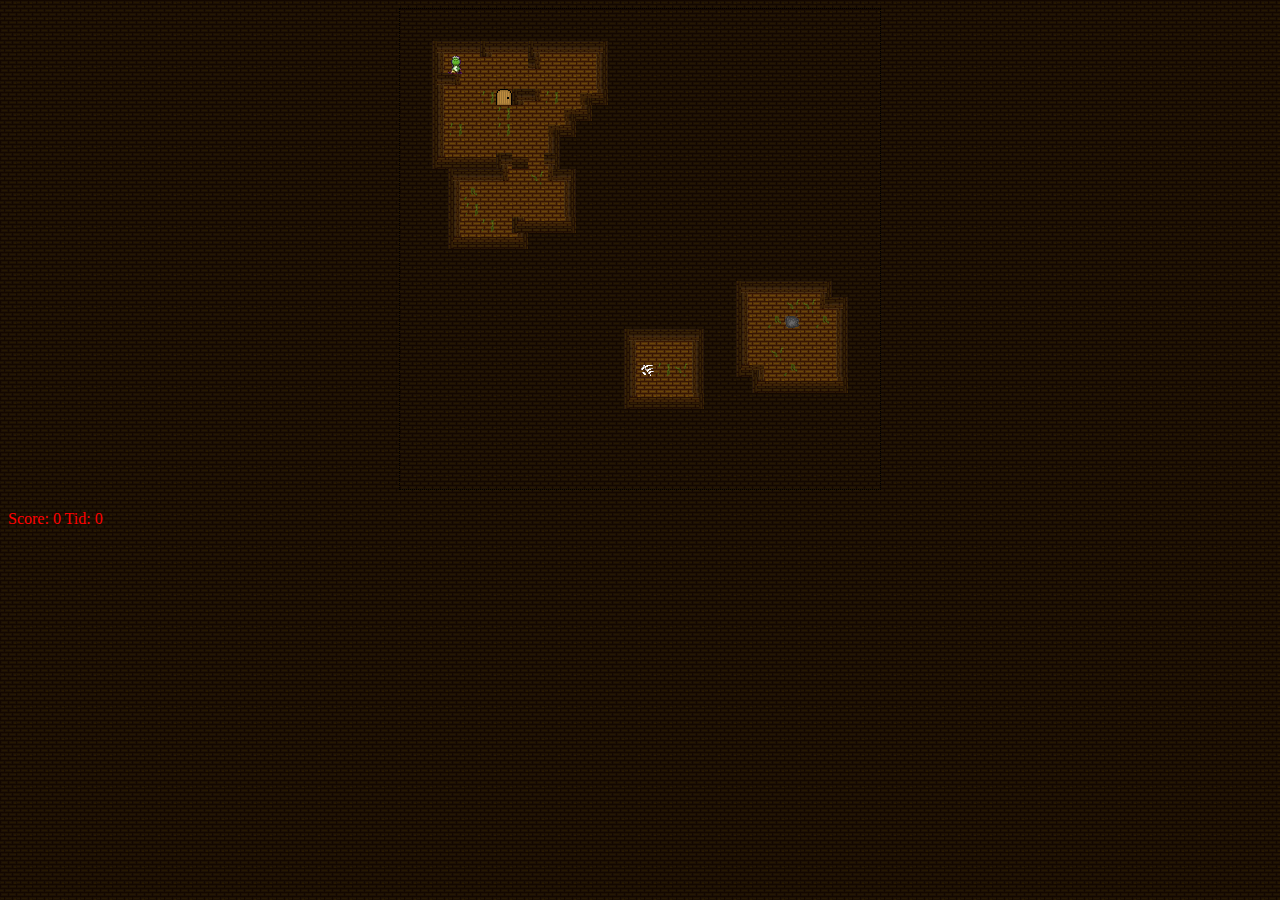
<file: archive/dungeon/index.html>
<!DOCTYPE html>
<html>
  <head>
    <title></title>
    <script src="script/run.js"></script>
    <script src="script/terrain.js"></script>
    <script src="script/map.js"></script>
    <script src="script/objects.js"></script>
    <meta charset="utf-8">
  </head>
  <body onload="run()" onkeydown="keyDown(event)" onkeyup="keyUp(event)" style="background-image: url(img/tiles1_default.png)">
    <center>
      <canvas id="myCanvas" width="480px;" height="480px;" style="border:1px dotted black;"></canvas>
    </center>
    <p id="test1" style="color:RED;">player</p>
    <img src="img/tiles1.png" id="tiles1" style="display: none;" />
    <img src="img/player1.png" id="player_1" style="display: none;" />
    <img src="img/tiles1_wall_bottom1.png" id="tiles1_wall_bottom1" style="display: none;" />
    <img src="img/tiles1_wall_top1.png" id="tiles1_wall_top1" style="display: none;" />
    <img src="img/tiles1_corner_bottomLeft.png" id="tiles1_corner_bottomLeft" style="display: none;" />
    <img src="img/tiles1_corner_topRight.png" id="tiles1_corner_topRight" style="display: none;" />
    <img src="img/tiles1_corner_bottomRight.png" id="tiles1_corner_bottomRight" style="display: none;" />
    <img src="img/tiles1_wall_right1.png" id="tiles1_wall_right1" style="display: none;" />
    <img src="img/tiles1_wall_left1.png" id="tiles1_wall_left1" style="display: none;" />
    <img src="img/tiles1_corner.png" id="tiles1_corner" style="display: none;" />
    <img src="img/tiles1_corner_topLeft.png" id="tiles1_corner_topLeft" style="display: none;" />
    <img src="img/tiles1_oc_topRight.png" id="tiles1_oc_topRight" style="display: none;" />
    <img src="img/tiles1_oc_topLeft.png" id="tiles1_oc_topLeft" style="display: none;" />
    <img src="img/tiles1_oc_bottomLeft.png" id="tiles1_oc_bottomLeft" style="display: none;" />
    <img src="img/tiles1_oc_bottomRight.png" id="tiles1_oc_bottomRight" style="display: none;" />
    <img src="img/tiles1_default.png" id="tiles1_default" style="display: none;" />
    <img src="img/tiles1_cannon_fire.png" id="tiles1_cannon_fire" style="display: none;" />
    <img src="img/tiles1_door.png" id="tiles1_door" style="display: none;" />
    <img src="img/tiles1_moss.png" id="tiles1_moss" style="display: none;" />
    <img src="img/tiles1_moss2.png" id="tiles1_moss2" style="display: none;" />
    <img src="img/tiles1_moss3.png" id="tiles1_moss3" style="display: none;" />
    <img src="img/tiles1_2.png" id="tiles1_2" style="display: none;" />
    <img src="img/tiles1_3.png" id="tiles1_3" style="display: none;" />
    <img src="img/tiles2.png" id="tiles2" style="display: none;" />
  </body>
</html>
</file>
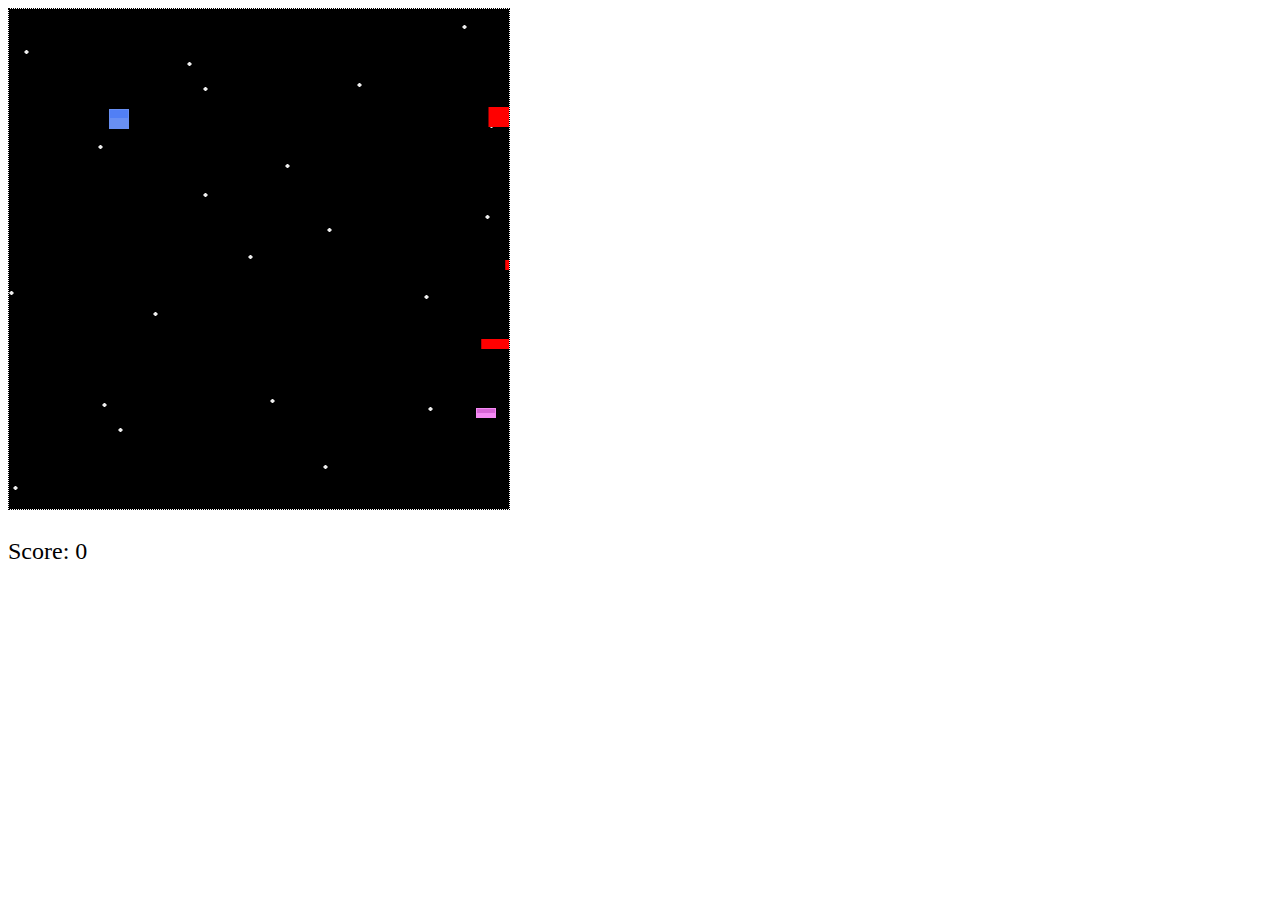
<file: archive/timewarp/index.html>
<!DOCTYPE html>
<html>
  <head>
    <title></title>
    <script src="script.js"></script>
    <meta charset="utf-8">
  </head>
  <body onload="run()" onkeydown="keyDown(event)" onkeyup="keyUp(event)">
    <canvas id="myCanvas" width="500px;" height="500px;" style="border:1px dotted black;"></canvas>
    <p id="score" style="font-size:24px;"></p>
    <img src="resources/img/wall.png" id="wall" style="display:none;" />
    <img src="resources/img/pink.png" id="pink" style="display:none;" />
    <img src="resources/img/orange.png" id="orange" style="display:none;" />
    <img src="resources/img/spelare.png" id="spelare" style="display:none;" />
    <img src="resources/img/bg.png" id="bg" style="display:none;" />
    <img src="resources/img/spelare_animation_1.png" id="aniOne" style="display:none;" />
    <img src="resources/img/spelare_animation_2.png" id="aniTwo" style="display:none;" />
    <img src="resources/img/spelare_animation_3.png" id="aniThree" style="display:none;" />
    <img src="resources/img/projectile_1.png" id="projectile_1" style="display:none;" />
  </body>
</html>
</file>
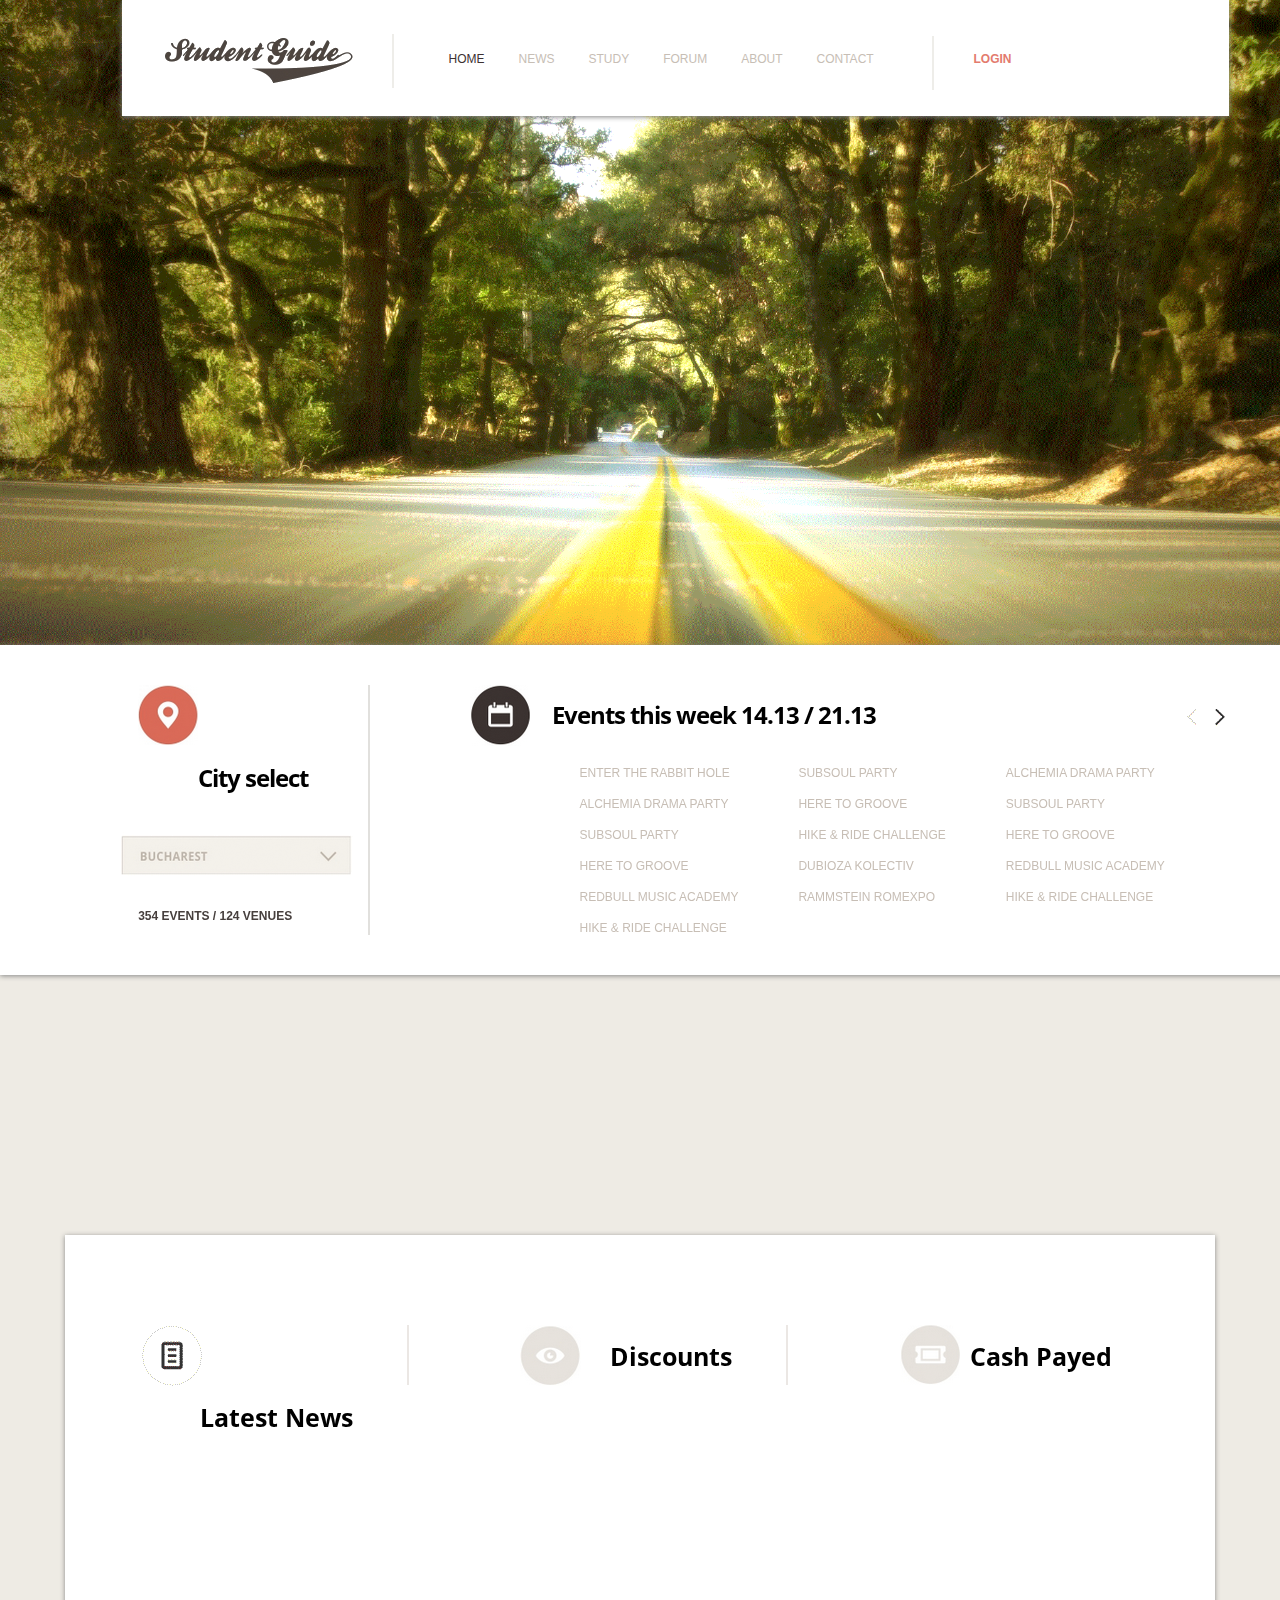
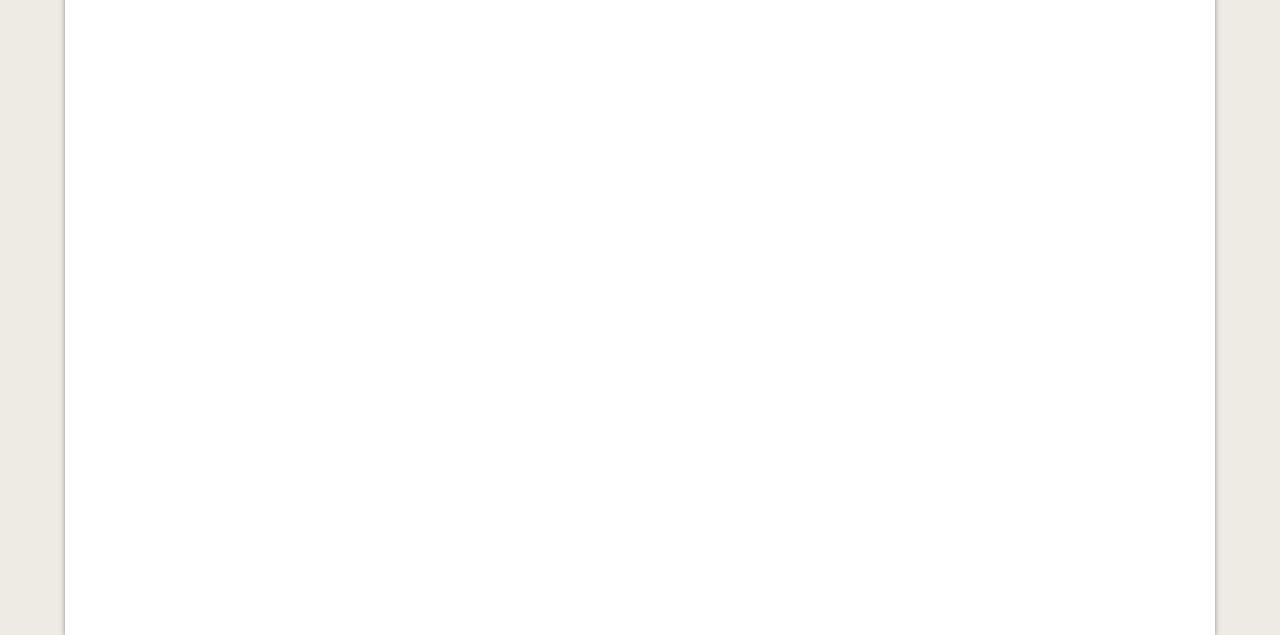
<file: resources/CopyCat/index.html>
<html>
	<head>
		<meta charset="utf-8">
		<title>Dribbble - Student_Guide_A_Lot</title>
		<link href="https://d13yacurqjgara.cloudfront.net/assets/favicon-e077da1e1160970a2edcc05e6e7dc20b.ico" rel="icon" />
		<link rel="stylesheet" type="text/css" href="style.css">
		<link href='http://fonts.googleapis.com/css?family=Open+Sans:300' rel='stylesheet' type='text/css'>
		<link href='http://fonts.googleapis.com/css?family=Francois+One' rel='stylesheet' type='text/css'>
		<link href='http://fonts.googleapis.com/css?family=Open+Sans:300' rel='stylesheet' type='text/css'>
		
		
		<script>
			var mapOptions = {
	zoom: 10,
	mapTypeId: google.maps.MapTypeId.SATELLITE,
	scrollwheel: false      
}
 
map = new google.maps.Map(document.getElementById("map"), mapOptions);
		</script>
		
	</head>
	
	<body>
		
		<header>
			<nav>
				
				<img src="images/logo.png" id="logo">
				
				<ul id="main_ul">
					<div id="extra_margin">
						<li><a href="index" id="selected">Home</a></li>
					<li><a href="index">News</a></li>
					<li><a href="index">Study</a></li>
					<li><a href="index">Forum</a></li>
					<li><a href="index">About</a></li>
					<li><a href="index">Contact</a></li>
					</div>					
				</ul>
				
				
				<div id="nav_bar">
					<div id="container_nav">
						<h4 id="login"><a href="#">login</a></h4>
					<ul>
						<li class="zocial-twitter icon"></li>
						<li class="zocial-googleplus icon"></li>
						<li class="zocial-pinterest icon"></li>
  						<li class="zocial-linkedin icon"></li>
  						<li class="zocial-facebook icon"></li>
					</ul>
					</div>
					
				</div>
			</nav>
			<!--
			<div id="front">
				<h1>Lorem Ipsum</h1>
				<h3>lorem ipsum lorem ipsum lorem ipsum</h3>
			</div>
			-->
		</header>
		
		
		<div id="expander">
			<div id="city_select">
				<div id="city_select_wrapper">
					<img src="images/city_select.png" id="pointer">
					
					<h1>City select</h1>
					
					<img src="images/select_a_city.png" id="venue_box">
					
					<h4>354 EVENTS / 124 VENUES</h4>
					
				</div>				
			</div>
			
			<div id="events_this_week">
				<div id="events_head">
					<img src="images/evemts_this_week.png" id="events_img">

					<h1>Events this week  14.13 / 21.13</h1>
					<img src="images/arrows.png" id="arrows">
				</div>
				
				<div id="event_list">
					<ul id="list_1">
						<li><a href="#">enter the rabbit hole</a></li>
						<li><a href="#">alchemia drama party</a></li>
						<li><a href="#">subsoul party</a></li>
						<li><a href="#">here to groove</a></li>
						<li><a href="#">redbull music academy</a></li>
						<li><a href="#">hike & ride challenge</a></li>
					</ul>
					
					<ul id="list_2">
						<li><a href="#">subsoul party</a></li>
						<li><a href="#">here to groove</a></li>
						<li><a href="#">hike & ride challenge</a></li>
						<li><a href="#">dubioza kolectiv</a></li>
						<li><a href="#">rammstein romexpo</a></li>				
					</ul>
					
					<ul id="list_3">
						<li><a href="#">alchemia drama party</a></li>
						<li><a href="#">subsoul party</a></li>
						<li><a href="#">here to groove</a></li>
						<li><a href="#">redbull music academy</a></li>
						<li><a href="#">hike & ride challenge</a></li>
					</ul>
					
					
				
				</div>
				
			</div>
			
		</div>
		
		<div id="expander_bar">
		
		</div>
	
		<div id="google_map">
			<div class="overlay" onClick="style.pointerEvents='none'"></div>
			
			<iframe src="https://www.google.com/maps/embed?pb=!1m10!1m8!1m3!1d19873.379763913952!2d-0.07258789357910185!3d51.49170243789673!3m2!1i1024!2i768!4f13.1!5e0!3m2!1sen!2s!4v1400068084301" width="100%" height="535" frameborder="0" style="border:0" id="map"></iframe>
			
			<div id="take_some_more_space">
			
			</div>
		
		</div>
		
		<div id="main_content">
			<div id="take_some_space">
			</div>
			
			
			<div id="latest_news_wrapper">
				<div id="latest_news_head">
					<img src="images/latest_news_head.png">
					<h1>Latest News</h1>
				</div>
			
			</div>
			
			<div id="discounts_wrapper">
				<div id="discounts_head">
					<img src="images/discounts.png">
					<h1>Discounts</h1>
				</div>
			</div>
			
			<div id="cash_payed_wrapper">
				<div id="cash_payed_head">
					<img src="images/cash_payed_head.png">
					<h1>Cash Payed</h1>
				</div>
			</div>
		
		</div>
		
	</body>
</html>
</file>
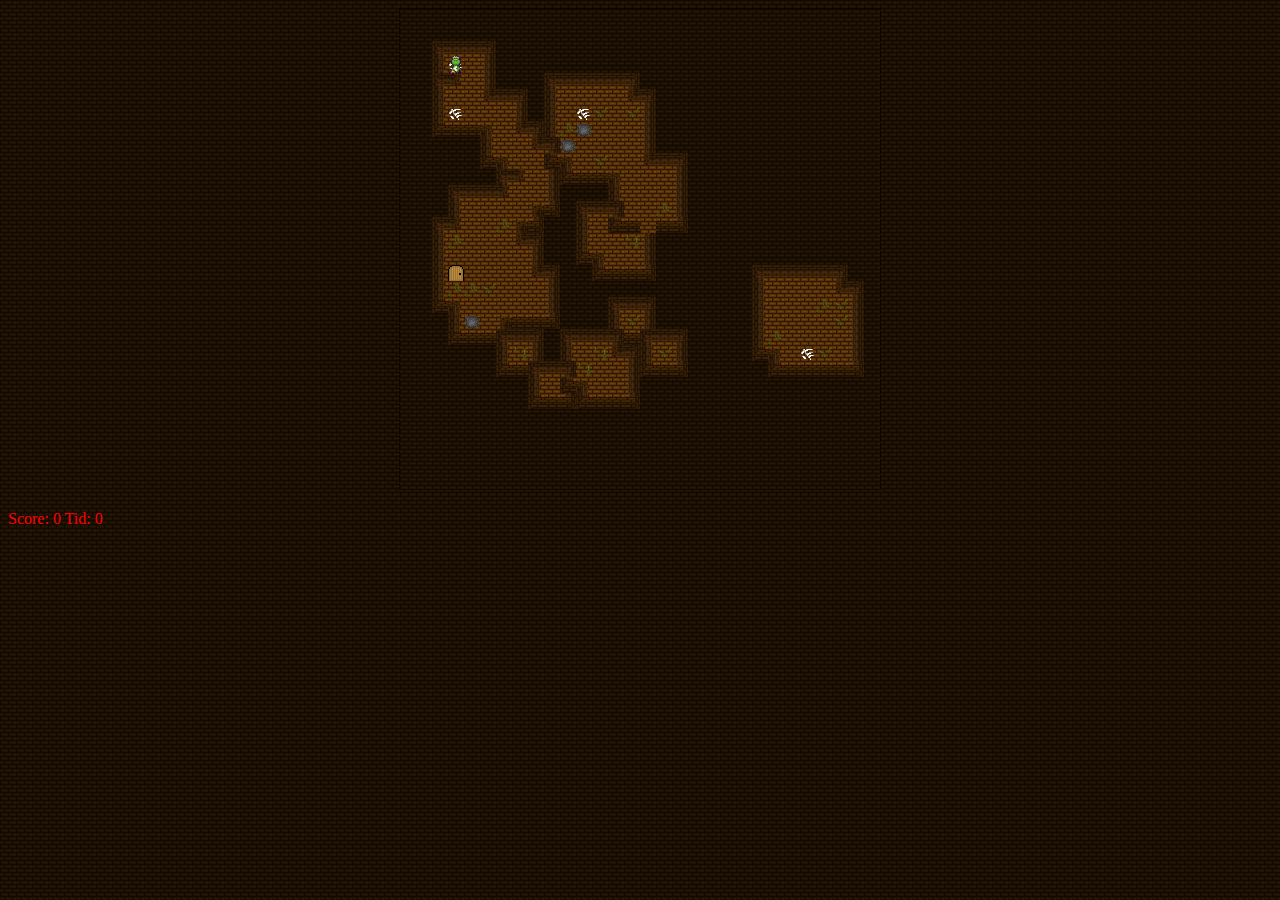
<file: resources/Dungeon/index.html>
<!DOCTYPE html>
<html>
<head>
    <title></title>
    <script src="script/run.js"></script>
    <script src="script/terrain.js"></script>
    <script src="script/map.js"></script>
    <script src="script/objects.js"></script>
    <meta charset="utf-8">
</head>
<body onload="run()" onkeydown="keyDown(event)" onkeyup="keyUp(event)" style="background-image: url(img/tiles1_default.png)">

<center>
    <canvas id="myCanvas" width="480px;" height="480px;" style="border:1px dotted black;"></canvas>
</center>


    <p id="test1" style="color:RED;">player</p>

    <img src="img/tiles1.png" id="tiles1" style="display: none;" />
    <img src="img/player1.png" id="player_1" style="display: none;" />
    <img src="img/tiles1_wall_bottom1.png" id="tiles1_wall_bottom1" style="display: none;" />
    <img src="img/tiles1_wall_top1.png" id="tiles1_wall_top1" style="display: none;" />
    <img src="img/tiles1_corner_bottomLeft.png" id="tiles1_corner_bottomLeft" style="display: none;" />
    <img src="img/tiles1_corner_topRight.png" id="tiles1_corner_topRight" style="display: none;" />
    <img src="img/tiles1_corner_bottomRight.png" id="tiles1_corner_bottomRight" style="display: none;" />
    <img src="img/tiles1_wall_right1.png" id="tiles1_wall_right1" style="display: none;" />
    <img src="img/tiles1_wall_left1.png" id="tiles1_wall_left1" style="display: none;" />
    <img src="img/tiles1_corner.png" id="tiles1_corner" style="display: none;" />
    <img src="img/tiles1_corner_topLeft.png" id="tiles1_corner_topLeft" style="display: none;" />
    <img src="img/tiles1_oc_topRight.png" id="tiles1_oc_topRight" style="display: none;" />
    <img src="img/tiles1_oc_topLeft.png" id="tiles1_oc_topLeft" style="display: none;" />
    <img src="img/tiles1_oc_bottomLeft.png" id="tiles1_oc_bottomLeft" style="display: none;" />
    <img src="img/tiles1_oc_bottomRight.png" id="tiles1_oc_bottomRight" style="display: none;" />
    <img src="img/tiles1_default.png" id="tiles1_default" style="display: none;" />
    <img src="img/tiles1_cannon_fire.png" id="tiles1_cannon_fire" style="display: none;" />
    <img src="img/tiles1_door.png" id="tiles1_door" style="display: none;" />
    <img src="img/tiles1_moss.png" id="tiles1_moss" style="display: none;" />
    <img src="img/tiles1_moss2.png" id="tiles1_moss2" style="display: none;" />
    <img src="img/tiles1_moss3.png" id="tiles1_moss3" style="display: none;" />
    <img src="img/tiles1_2.png" id="tiles1_2" style="display: none;" />
    <img src="img/tiles1_3.png" id="tiles1_3" style="display: none;" />


    <img src="img/tiles2.png" id="tiles2" style="display: none;" />

</body>
</html>
</file>
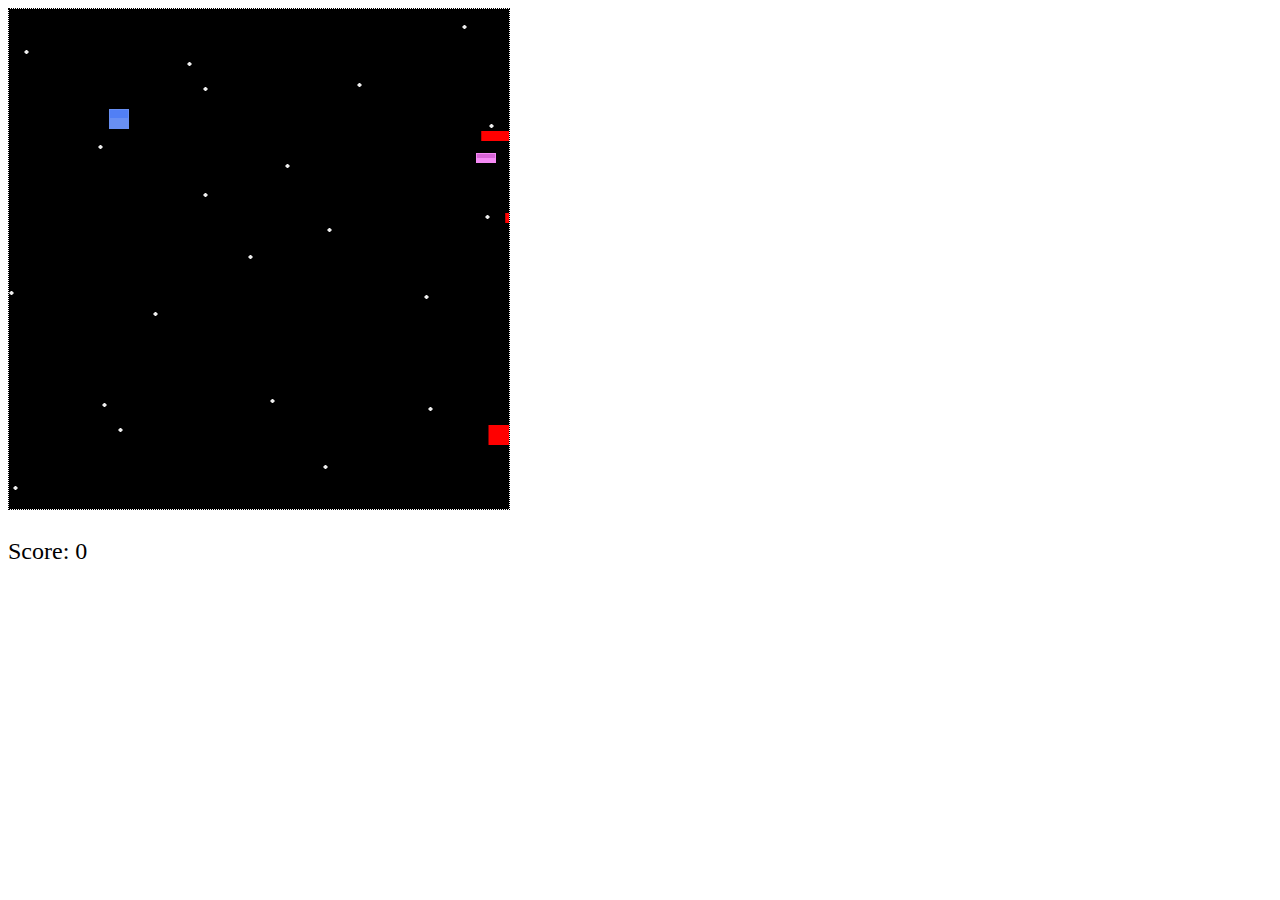
<file: resources/timewarp/index.html>
<!DOCTYPE html>
<html>
<head>
    <title></title>
    <script src="script.js"></script>
    <meta charset="utf-8">
</head>
<body onload="run()" onkeydown="keyDown(event)" onkeyup="keyUp(event)">


<canvas id="myCanvas" width="500px;" height="500px;" style="border:1px dotted black;"></canvas>

<p id="score" style="font-size:24px;"></p>
<br />

<img src="wall.png" id="wall" style="display:none;" />
<img src="pink.png" id="pink" style="display:none;" />
<img src="orange.png" id="orange" style="display:none;" />
<img src="spelare.png" id="spelare" style="display:none;" />
<img src="bg.png" id="bg" style="display:none;" />
<img src="spelare_animation_1.png" id="aniOne" style="display:none;" />
<img src="spelare_animation_2.png" id="aniTwo" style="display:none;" />
<img src="spelare_animation_3.png" id="aniThree" style="display:none;" />
<img src="projectile_1.png" id="projectile_1" style="display:none;" />


</body>
</html>
</file>
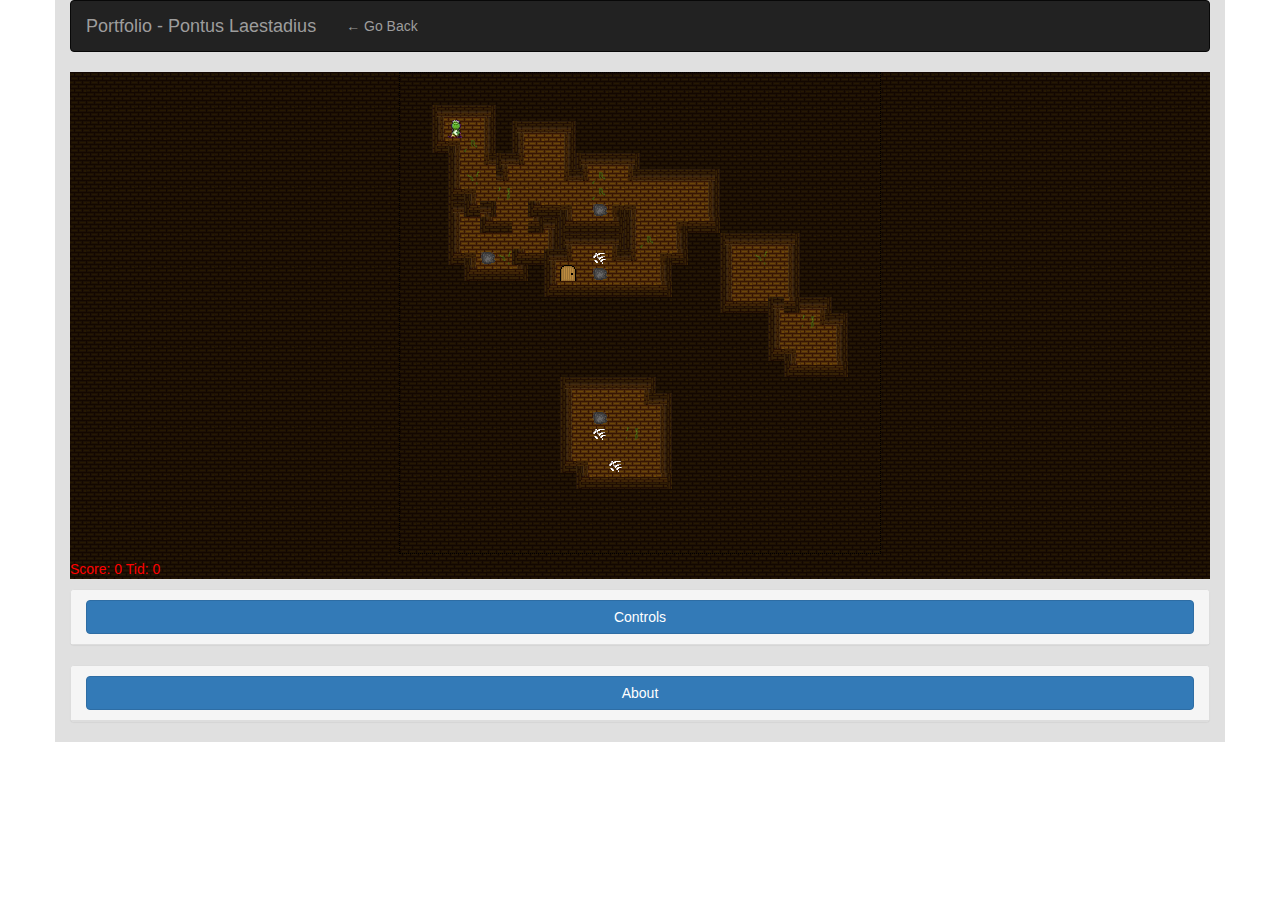
<file: resources/Dungeon/dungeon.html>
<!DOCTYPE html>
<html>
<head>
    <meta charset="utf-8">
    <script src="script/run.js"></script>
    <script src="script/terrain.js"></script>
    <script src="script/map.js"></script>
    <script src="script/objects.js"></script>

  <title>Dungeon - Pontus Laestadius</title>
  <meta charset="utf-8">
  <meta name="viewport" content="width=device-width, initial-scale=1">
  <link rel="stylesheet" href="https://maxcdn.bootstrapcdn.com/bootstrap/3.3.7/css/bootstrap.min.css">
  <script src="https://ajax.googleapis.com/ajax/libs/jquery/3.2.0/jquery.min.js"></script>
  <script src="https://maxcdn.bootstrapcdn.com/bootstrap/3.3.7/js/bootstrap.min.js"></script>
    
    <link rel="stylesheet" href="https://cdnjs.cloudflare.com/ajax/libs/font-awesome/4.7.0/css/font-awesome.min.css">
    
    <link rel="shortcut icon" href="../favicon.ico" type="image/x-icon">
    
</head>
<body onload="run()" onkeydown="keyDown(event)" onkeyup="keyUp(event)" >    

    <img src="img/tiles1.png" id="tiles1" style="display: none;" />
    <img src="img/player1.png" id="player_1" style="display: none;" />
    <img src="img/tiles1_wall_bottom1.png" id="tiles1_wall_bottom1" style="display: none;" />
    <img src="img/tiles1_wall_top1.png" id="tiles1_wall_top1" style="display: none;" />
    <img src="img/tiles1_corner_bottomLeft.png" id="tiles1_corner_bottomLeft" style="display: none;" />
    <img src="img/tiles1_corner_topRight.png" id="tiles1_corner_topRight" style="display: none;" />
    <img src="img/tiles1_corner_bottomRight.png" id="tiles1_corner_bottomRight" style="display: none;" />
    <img src="img/tiles1_wall_right1.png" id="tiles1_wall_right1" style="display: none;" />
    <img src="img/tiles1_wall_left1.png" id="tiles1_wall_left1" style="display: none;" />
    <img src="img/tiles1_corner.png" id="tiles1_corner" style="display: none;" />
    <img src="img/tiles1_corner_topLeft.png" id="tiles1_corner_topLeft" style="display: none;" />
    <img src="img/tiles1_oc_topRight.png" id="tiles1_oc_topRight" style="display: none;" />
    <img src="img/tiles1_oc_topLeft.png" id="tiles1_oc_topLeft" style="display: none;" />
    <img src="img/tiles1_oc_bottomLeft.png" id="tiles1_oc_bottomLeft" style="display: none;" />
    <img src="img/tiles1_oc_bottomRight.png" id="tiles1_oc_bottomRight" style="display: none;" />
    <img src="img/tiles1_default.png" id="tiles1_default" style="display: none;" />
    <img src="img/tiles1_cannon_fire.png" id="tiles1_cannon_fire" style="display: none;" />
    <img src="img/tiles1_door.png" id="tiles1_door" style="display: none;" />
    <img src="img/tiles1_moss.png" id="tiles1_moss" style="display: none;" />
    <img src="img/tiles1_moss2.png" id="tiles1_moss2" style="display: none;" />
    <img src="img/tiles1_moss3.png" id="tiles1_moss3" style="display: none;" />
    <img src="img/tiles1_2.png" id="tiles1_2" style="display: none;" />
    <img src="img/tiles1_3.png" id="tiles1_3" style="display: none;" />


    <img src="img/tiles2.png" id="tiles2" style="display: none;" />

    <div class="container" style="background-color: #e0e0e0">
    
        <nav class="navbar navbar-inverse">
  <div class="container-fluid">
    <div class="navbar-header">
      <a class="navbar-brand" href="#">Portfolio - Pontus Laestadius</a>
    </div>
    <ul class="nav navbar-nav">
        <li><a href="../../index.html">&larr; Go Back</a></li>
  </div>
</nav> 
            
               <div style="background-image: url(img/tiles1_default.png)">
        <center>
        <canvas id="myCanvas" width="480px;" height="480px;" style="border:1px dotted black;"></canvas>
        </center>
        
            <p id="test1" style="color:RED;">player</p>

    </div>
     
        
            
             <div class="panel-group" id="accordion">
  <div class="panel panel-default">
    <div class="panel-heading">
      <h4 class="panel-title">
        <div class="btn btn-primary btn-block" data-toggle="collapse" data-parent="#accordion" href="#collapse1">
            Controls</div>
      </h4>
    </div>
    <div id="collapse1" class="panel-collapse collapse">
      <div class="panel-body">
          
          <table class="table table-striped">
    <thead>
      <tr>
        <th>Description</th>
        <th>Command</th>
      </tr>
    </thead>
    <tbody>
        <tr>
        <td>Character Movement</td>
        <td>Arrow Keys</td>
      </tr>
        
    </tbody>
  </table>
        </div>
    </div>
  </div>
 
  </div>
              <div class="panel panel-default">
    <div class="panel-heading">
      <h4 class="panel-title">
        <div class="btn btn-primary btn-block" data-toggle="collapse" data-parent="#accordion" href="#collapse2">
            About</div>
      </h4>
    </div>
    <div id="collapse2" class="panel-collapse collapse">
      <div class="panel-body"><p>
          The gameplay consists of transitioning between randomly generated dungeon in a small graphical world. 
          </p>
    </div>
  </div>
</div> 
            
        
        
    </div>
    
    


</body>
</html>
</file>
<file: resources/CopyCat/style.css>
@import url(http://weloveiconfonts.com/api/?family=zocial);

[class*="zocial-"]:before {
  font-family: 'zocial', sans-serif;
}

body {
	margin:0 auto;
	background-color: #eeebe4;
}

nav {
	margin:0px 9% 0px 9%;
	clear:both;
	box-shadow: 0px 1px 5px #888888;
	background-color:white;
	height:116px;
}

#main_ul {
	border-left:2px solid #eeede9;
	float:left;
	height:54px;
	margin-top:34px;
}

#logo {
	margin:10px;
	float:left;
	width:250px;
	height:100px;
}

#extra_margin {
	margin-top:15px;
}

nav li {
	display:inline;
}

nav li a {
	margin:0px 15px 0px 15px;
	color:#c7beb5;
}

nav li a, #nav_bar h4 {
	text-decoration:none;
	text-transform:uppercase;
	font-family: 'Montserrat', sans-serif;
	transition:0.15s ease-in-out;
	font-size:12px;
}

li a:hover, #selected, #event_list ul li a:hover, .icon:hover, #login a:hover {
	color:#3d3131;
}

header {
	background-image: url(images/background_header.png);
	background-size:100% auto;
	height:645px;
	min-width: 1350px;
}

#nav_bar li {
	display: inline;
}

#nav_bar {
	border-left:2px solid #eeede9;
	float:right;
	margin:36px 15px 0px 0px;
	display: inherit;
	height:54px;
	width:260px;
	padding-left:20px;
}

#nav_bar h4 {
	margin-top:28px;
	margin-left:20px;
}

.icon {
	font-size: 20px;
	margin-right:8px;
	color:#d1c8c0;
	transition: 0.15s ease-in-out;
	cursor:pointer;
}

#container_nav {
	float:left;
	width:260px;
	margin-top:-12px;
}

#nav_bar ul {
	margin-top:20px;
}


#login {
	float:left;
	margin:5px 10px;
	
}

#login a {
	color:#e37b6e;
	text-decoration:none;
	text-transform:uppercase;
	font-family: 'Montserrat', sans-serif;
	transition:0.15s ease-in-out;
	font-size:12px;

}

#front {
	color:white;
	max-width:70%;
	margin: 0 auto;
	padding-top: 150px;
}

#front h1 {
	font-size:72px;
	font-family: 'Open Sans', sans-serif;

}

#front h3 {
	margin-top:-50px;
	margin-left:30px;
}

@import url(http://weloveiconfonts.com/api/?family=entypo);

/* entypo */
[class*="entypo-"]:before {
  font-family: 'entypo', sans-serif;
}

#expander {
	min-width: 1350px;
	height:330px;
	width:100%;
	background-color:white;
	box-shadow: 0px 1px 5px #888888;
	z-index:40;
	position: relative;
}

#city_select {
	width:25%;
	height:250px;
	margin-top:40px;
	float:left;
	border-right:2px solid #e1e0dd;
	padding-right:30px;
}

#city_select_wrapper {
	margin-left:35%;
}

#city_select_wrapper h1 {
	float:right;
	font-family: 'Open Sans', sans-serif;
	font-size:24px;
	letter-spacing:-1px;
	margin-right:30px;
}

#city_select_wrapper #pointer {
	float:left;
	margin-left:20px;
}

@import url(http://weloveiconfonts.com/api/?family=iconicfill);

/* iconicfill */
[class*="iconicfill-"]:before {
  font-family: 'IconicFill', sans-serif;
	font-size:20px;
}

#venue_box {
	margin-top:20px;
	margin-right:20px;
}

#city_select_wrapper h4 {
	font-size:12px;
	margin-left:20px;
	margin-top:25px;
	color:#463f3d;
	font-family: 'Montserrat', sans-serif;

}

#events_this_week {
	float:left;
	margin-left:100px;
	margin-top:40px;
}

#events_head h1 {
	float:left;
	margin-left:22px;
	margin-top:13px;
	font-family: 'Open Sans', sans-serif;
	letter-spacing:-1px;
	font-size:24px;
}

#events_img {
	float:left;
}



#arrows {
	float:right;
	margin-top: 23px;
	margin-right:-60px;
	cursor: pointer;
}

#event_this_week li {
	display: block;
}

#event_list ul {
	list-style-type: none;
	margin-left: 20px;
}

#event_list {
	margin-left:50px;
}

#event_list li {
	margin-bottom: 13px;
	
}

#events_this_week li a {
	color:#c7beb5;
	text-decoration:none;
	text-transform:uppercase;
	font-family: 'Montserrat', sans-serif;
	transition:0.15s ease-in-out;
	font-size:12px;
}

#list_1 {
	float:left;
	clear:left;	
}

#list_2 {
	float:left;
}

#list_3 {
	float:left;
}

#expander_bar {
	opacity: 0.0;
	top:-5px;
	height:110px;
	width:660px;
	margin: 0 auto;
	background-color:#ca6354;
	z-index: 20;
	position: relative;
}

.overlay {
    background:transparent;
    position:relative; 
    width:100%;
    height:535px; 
}

#google_map {
	height:535px;
	width:100%;
	margin-top: -110px;
}

#map {
	z-index: 1;
	margin-top: -635px;
}

#take_some_more_space {
	height:100px;
	width:100%;
	margin-top:-190px;
	background-color: #eeebe4;
	z-index: 3;
	position: relative;
}

#main_content {
	z-index: 4;
	width:88%;
	min-width: 1150px;
	max-width: 1500px;
	height:1000px;	
	margin-left:auto;
	margin-right:auto;
	margin-top:-275px;
	background-color:white;
	box-shadow: 0px 1px 5px #888888;
	position: relative;
}

#take_some_space {
	width:100%;
	height:90px;
}

img {
	cursor: pointer;
}

#latest_news_wrapper, #discounts_wrapper, #cash_payed_wrapper {
	width:33%;
	float:left;
}

#latest_news_head, #discounts_head, #cash_payed_head {
	font-family: 'Open Sans', sans-serif;
	width:70%;
	height:60px;
	margin-left:20%;
}

#latest_news_head, #discounts_head {
	border-right:2px solid #ebe7e4;
}

#latest_news_head h1, #discounts_head h1, #cash_payed_head h1 {
	float:right;
	font-size:25px;
	margin-top:14px;
	margin-right:54px;
}

#latest_news_head img {
	float:left;
}
</file>
